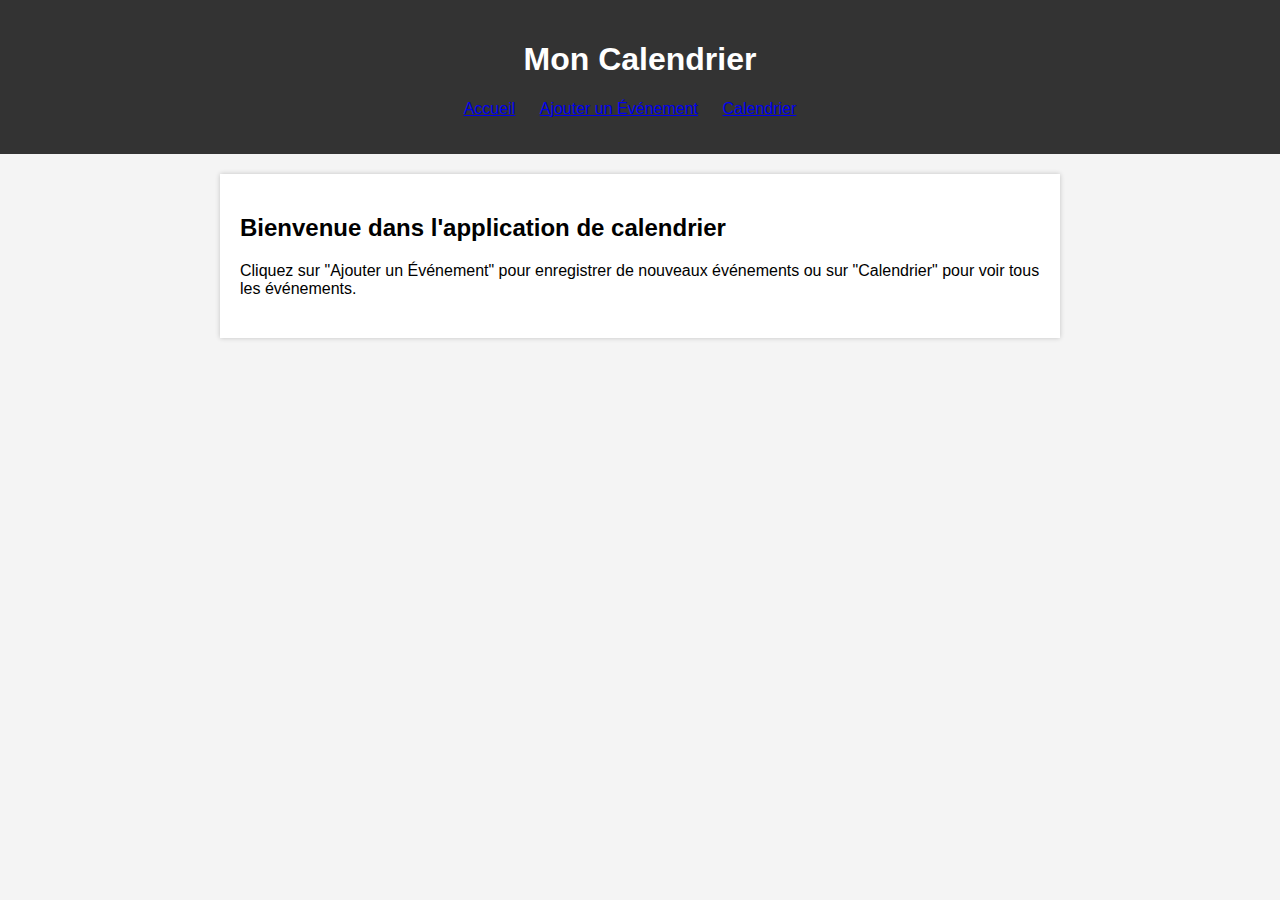
<file: index.html>
<!DOCTYPE html>
<html lang="en">
<head>
    <meta charset="UTF-8">
    <meta name="viewport" content="width=device-width, initial-scale=1.0">
    <title>Accueil - Mon Calendrier</title>
    <link rel="stylesheet" href="style.css">
</head>
<body>
    <header>
        <h1>Mon Calendrier</h1>
        <nav>
            <ul>
                <li><a href="index.html">Accueil</a></li>
                <li><a href="formulaire.html">Ajouter un Événement</a></li>
                <li><a href="calendrier.html">Calendrier</a></li>
            </ul>
        </nav>
    </header>
    <div class="container">
        <section id="accueil">
            <h2>Bienvenue dans l'application de calendrier</h2>
            <p>Cliquez sur "Ajouter un Événement" pour enregistrer de nouveaux événements ou sur "Calendrier" pour voir tous les événements.</p>
        </section>
    </div>
</body>
</html>
</file>
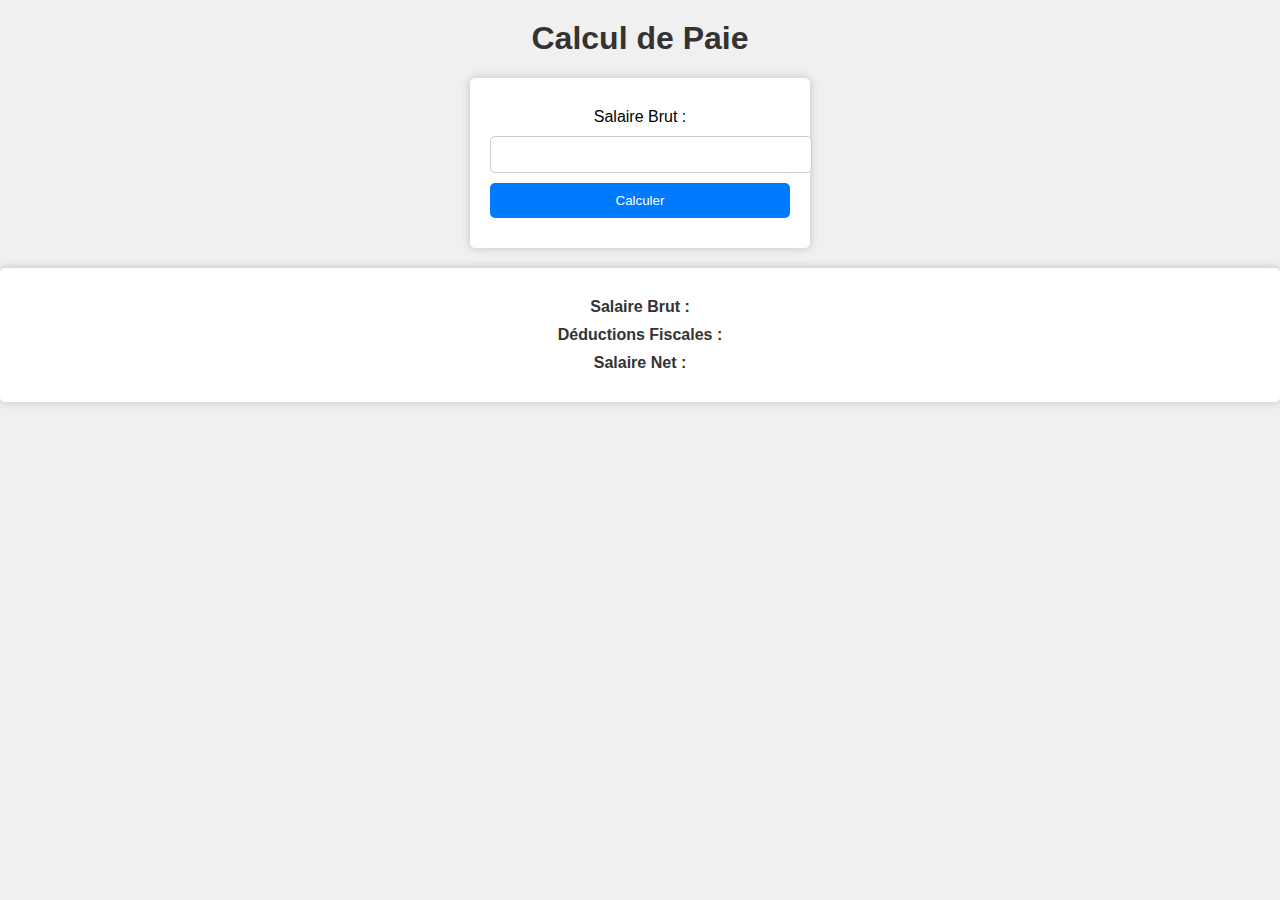
<file: test/index.html>
<!DOCTYPE html>
<html lang="en">
<head>
    <meta charset="UTF-8">
  
    <meta name="viewport" content="width=device-width, initial-scale=1.0">
    <title>Calcul de Paie</title>
    <link rel="stylesheet" href="style.css">
</head>
<body>
    <h1>Calcul de Paie</h1>
    <form id="salary-form">
        <label for="salary">Salaire Brut :</label>
        <input type="number" id="salary" required>
        <button type="submit">Calculer</button>
    </form>
    <div id="result">
        <p>Salaire Brut : <span id="gross-salary"></span></p>
        <p>Déductions Fiscales : <span id="tax-deductions"></span></p>
        <p>Salaire Net : <span id="net-salary"></span></p>
    </div>
    <script src="script.js"></script>
</body>
</html>
</file>
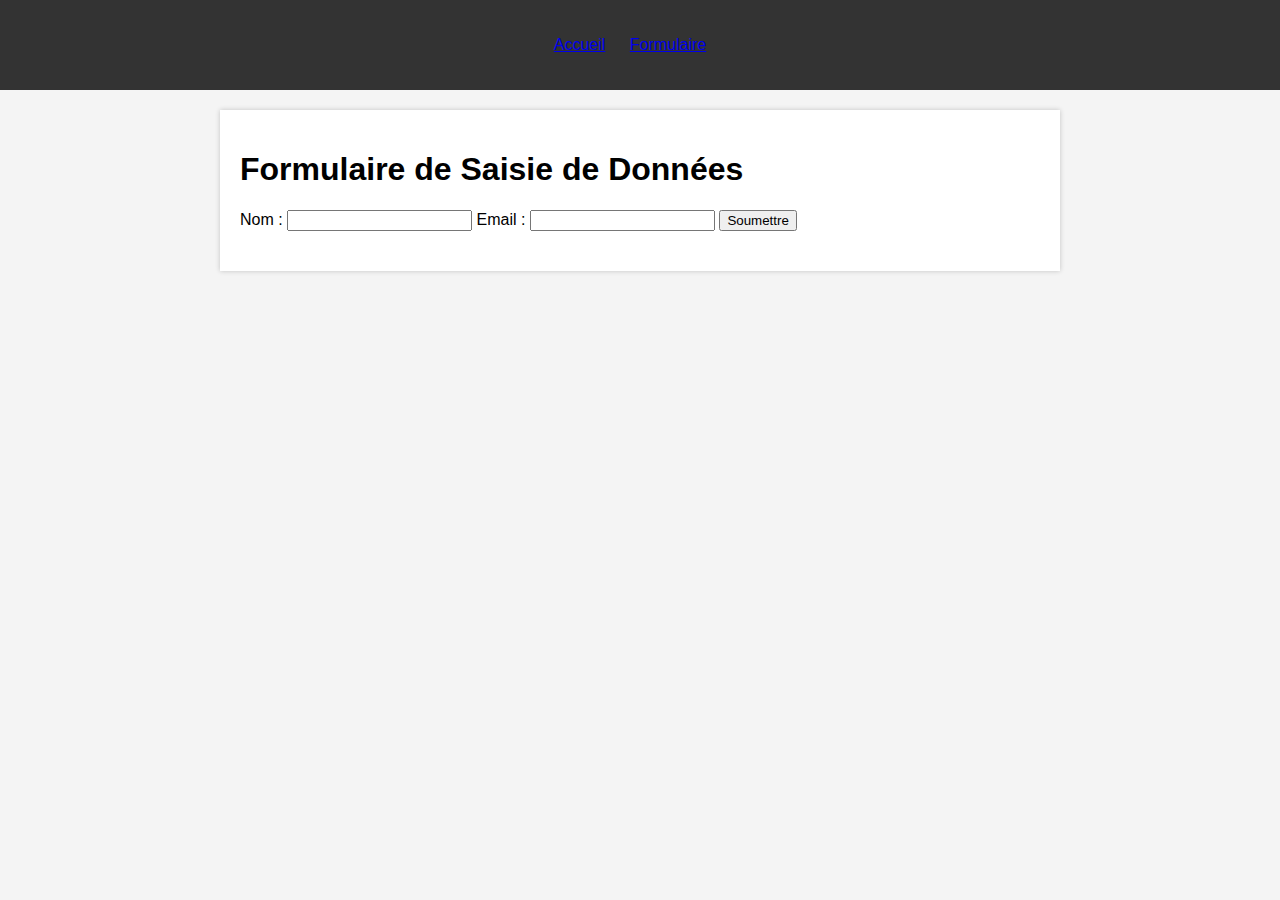
<file: projet.html>
<!DOCTYPE html>
<html lang="en">
<head>
<style type="text/css">
.inline {
  background-color: #f7f7f7;
  border:solid 1px #B0B0B0;
}
.error {
	font-weight: bold;
	color: #FF0000;
}
.warning {
	font-weight: bold;
}
.message {
	font-style: italic;
}
.source, .output, .warning, .error, .message {
	padding: 0 1em;
  border:solid 1px #F7F7F7;
}
.source {
  background-color: #f5f5f5;
}
.left {
  text-align: left;
}
.right {
  text-align: right;
}
.center {
  text-align: center;
}
.hl.num {
  color: #AF0F91;
}
.hl.str {
  color: #317ECC;
}
.hl.com {
  color: #AD95AF;
  font-style: italic;
}
.hl.opt {
  color: #000000;
}
.hl.std {
  color: #585858;
}
.hl.kwa {
  color: #295F94;
  font-weight: bold;
}
.hl.kwb {
  color: #B05A65;
}
.hl.kwc {
  color: #55aa55;
}
.hl.kwd {
  color: #BC5A65;
  font-weight: bold;
}
</style>
    <meta charset="UTF-8">
    <meta name="viewport" content="width=device-width, initial-scale=1.0">
    <title>Mon Application Web - Formulaire</title>
    <link rel="stylesheet" href="style.css">
</head>
<body>
    <header>
        <nav>
            <ul>
                <li><a href="index.html">Accueil</a></li>
                <li><a href="formulaire.html">Formulaire</a></li>
            </ul>
        </nav>
    </header>
    <div class="container">
        <section id="formulaire">
            <h1>Formulaire de Saisie de Données</h1>
            <form>
                <label for="nom">Nom :</label>
                <input type="text" id="nom" name="nom" required>

                <label for="email">Email :</label>
                <input type="email" id="email" name="email" required>

                <input type="submit" value="Soumettre">
            </form>
        </section>
    </div>
</body>
</html>
</file>
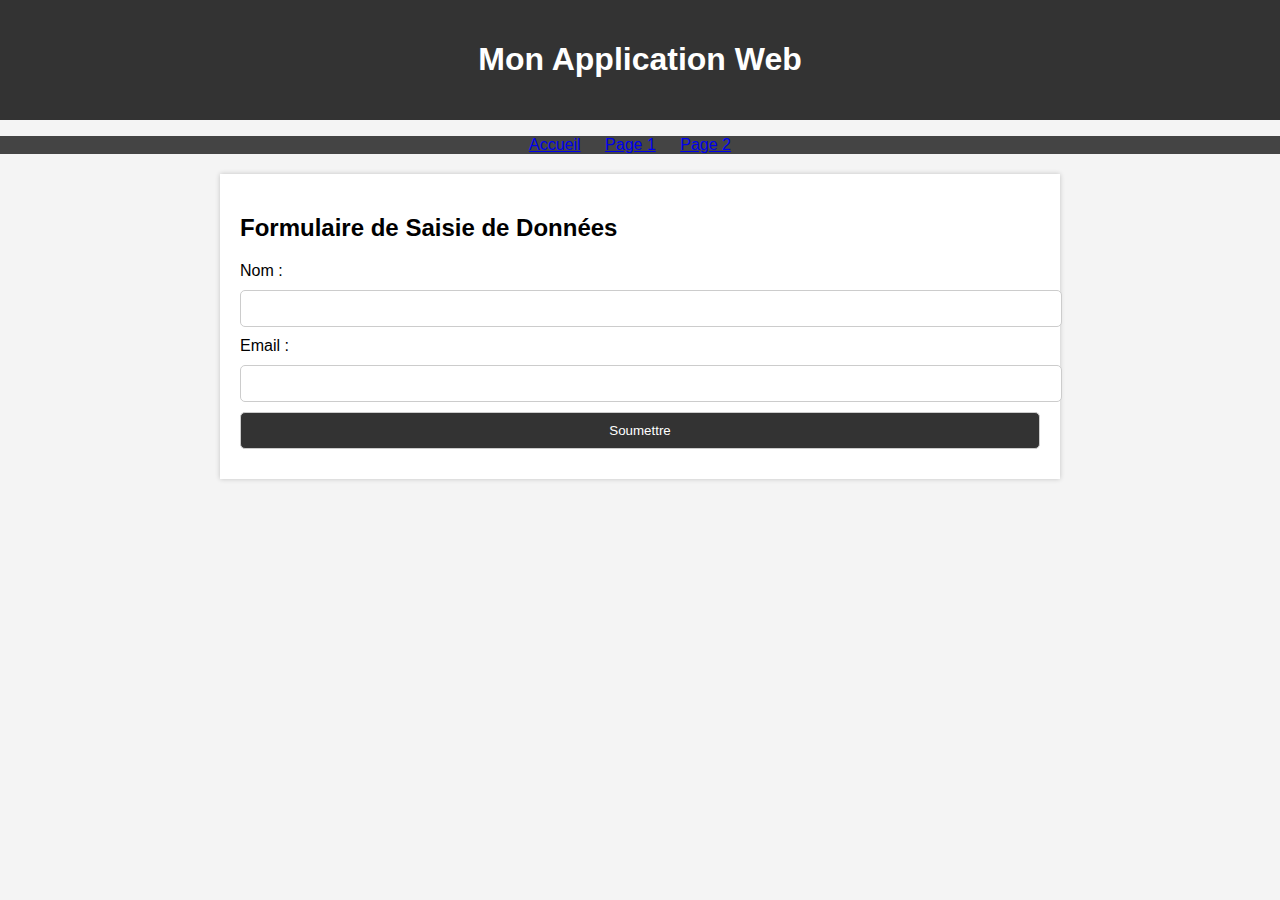
<file: tp/tp1.html>
<!DOCTYPE html>
<html>
<head>
<style type="text/css">
.inline {
  background-color: #f7f7f7;
  border:solid 1px #B0B0B0;
}
.error {
	font-weight: bold;
	color: #FF0000;
}
.warning {
	font-weight: bold;
}
.message {
	font-style: italic;
}
.source, .output, .warning, .error, .message {
	padding: 0 1em;
  border:solid 1px #F7F7F7;
}
.source {
  background-color: #f5f5f5;
}
.left {
  text-align: left;
}
.right {
  text-align: right;
}
.center {
  text-align: center;
}
.hl.num {
  color: #AF0F91;
}
.hl.str {
  color: #317ECC;
}
.hl.com {
  color: #AD95AF;
  font-style: italic;
}
.hl.opt {
  color: #000000;
}
.hl.std {
  color: #585858;
}
.hl.kwa {
  color: #295F94;
  font-weight: bold;
}
.hl.kwb {
  color: #B05A65;
}
.hl.kwc {
  color: #55aa55;
}
.hl.kwd {
  color: #BC5A65;
  font-weight: bold;
}
</style>
    <meta charset="UTF-8">
    <title>Mon Application Web</title>
    <style>
        /* Styles pour la mise en page */
        body {
            font-family: Arial, sans-serif;
            margin: 0;
            padding: 0;
            background-color: #f4f4f4;
        }

        header {
            background-color: #333;
            color: #fff;
            padding: 20px;
            text-align: center;
        }

        nav {
            background-color: #444;
            color: #fff;
            text-align: center;
        }

        nav ul {
            list-style-type: none;
            padding: 0;
        }

        nav ul li {
            display: inline;
            margin-right: 20px;
        }

        .container {
            max-width: 800px;
            margin: 20px auto;
            padding: 20px;
            background-color: #fff;
            box-shadow: 0 0 5px rgba(0, 0, 0, 0.2);
        }

        /* Styles pour le formulaire */
        label {
            display: block;
            margin-bottom: 10px;
        }

        input[type="text"],
        input[type="email"],
        input[type="submit"] {
            width: 100%;
            padding: 10px;
            margin-bottom: 10px;
            border: 1px solid #ccc;
            border-radius: 5px;
        }

        input[type="submit"] {
            background-color: #333;
            color: #fff;
            cursor: pointer;
        }
    </style>
</head>
<body>
    <header>
        <h1>Mon Application Web</h1>
    </header>
    <nav>
        <ul>
            <li><a href="#">Accueil</a></li>
            <li><a href="#">Page 1</a></li>
            <li><a href="#">Page 2</a></li>
        </ul>
    </nav>
    <div class="container">
        <h2>Formulaire de Saisie de Données</h2>
        <form>
            <label for="nom">Nom :</label>
            <input type="text" id="nom" name="nom" required>

            <label for="email">Email :</label>
            <input type="email" id="email" name="email" required>

            <input type="submit" value="Soumettre">
        </form>
    </div>
</body>
</html>
</file>
<file: style.css>
body {
    font-family: Arial, sans-serif;
    background-color: #f4f4f4;
    margin: 0;
    padding: 0;
}

header {
    background-color: #333;
    color: #fff;
    text-align: center;
    padding: 20px 0;
}

.container {
    max-width: 800px;
    margin: 20px auto;
    background-color: #fff;
    padding: 20px;
    box-shadow: 0 0 5px rgba(0, 0, 0, 0.2);
}

nav ul {
    list-style-type: none;
    padding: 0;
}

nav ul li {
    display: inline;
    margin-right: 20px;
}

section {
    margin-bottom: 20px;
}
</file>
<file: test/style.css>
/* style.css */

body {
    font-family: Arial, sans-serif;
    text-align: center;
    background-color: #f0f0f0;
    margin: 0;
    padding: 0;
}

h1 {
    margin-top: 20px;
    color: #333;
}

#salary-form {
    margin: 20px auto;
    max-width: 300px;
    background-color: #fff;
    padding: 20px;
    border-radius: 5px;
    box-shadow: 0 0 10px rgba(0, 0, 0, 0.2);
}

label, input, button {
    display: block;
    margin: 10px 0;
    width: 100%;
}

input[type="number"] {
    padding: 10px;
    border: 1px solid #ccc;
    border-radius: 5px;
}

button {
    background-color: #007bff;
    color: #fff;
    padding: 10px;
    border: none;
    border-radius: 5px;
    cursor: pointer;
}

button:hover {
    background-color: #0056b3;
}

#result {
    margin-top: 20px;
    background-color: #fff;
    padding: 20px;
    border-radius: 5px;
    box-shadow: 0 0 10px rgba(0, 0, 0, 0.2);
}

#result p {
    margin: 10px 0;
    font-weight: bold;
    color: #333;
}
</file>
